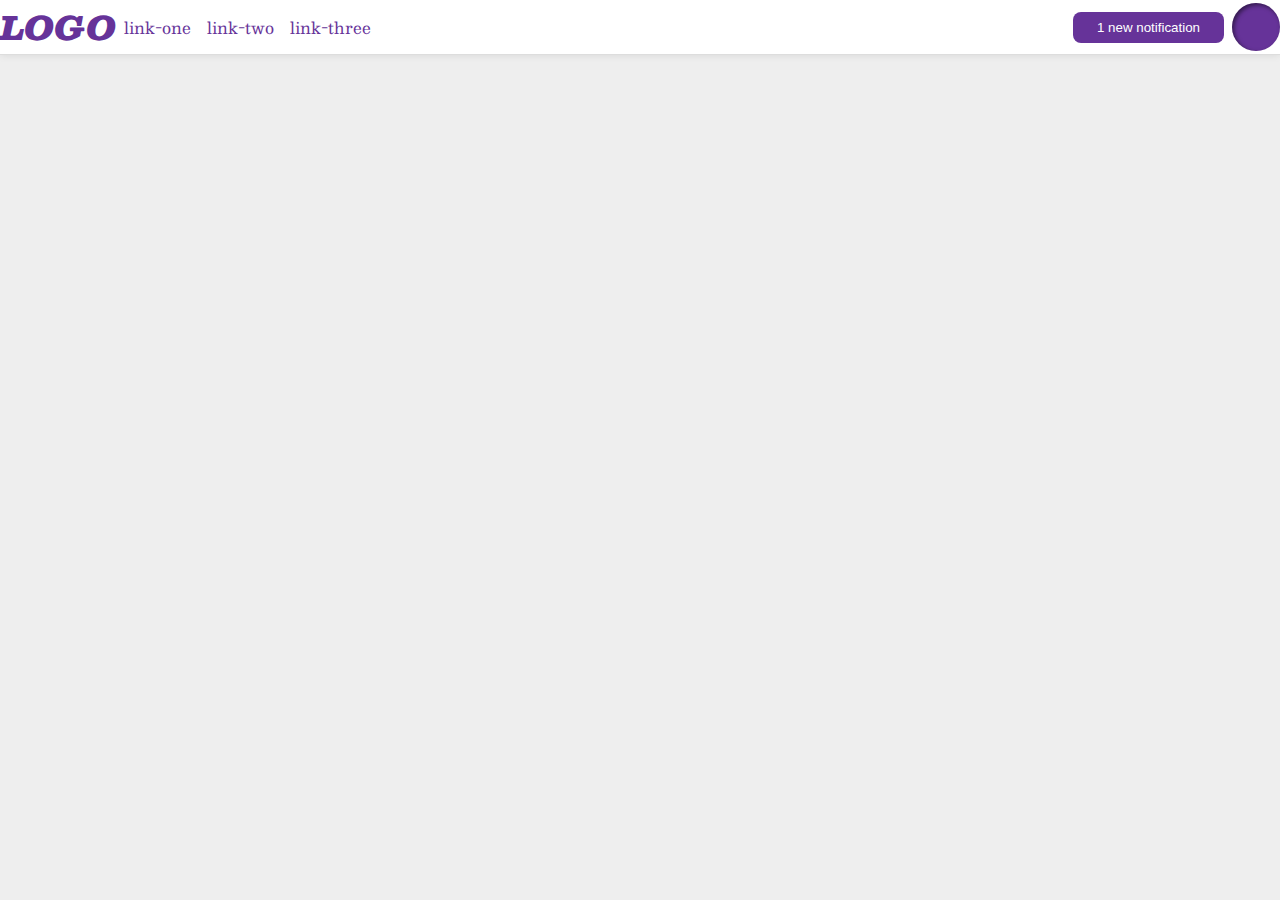
<file: flex/03-flex-header-2/index.html>
<!DOCTYPE html>
<html lang="en">
  <head>
    <meta charset="UTF-8">
    <meta http-equiv="X-UA-Compatible" content="IE=edge">
    <meta name="viewport" content="width=device-width, initial-scale=1.0">
    <title>Flex Header 2</title>
    <link rel="stylesheet" href="style.css">
  </head>
  <body>
    <div class="header">
      <div id="left-container">
        <div class="logo">
          LOGO
        </div>
        <ul class="links">
          <li><a href="https://google.com">link-one</a></li>
          <li><a href="https://google.com">link-two</a></li>
          <li><a href="https://google.com">link-three</a></li>
        </ul>
      </div>
      <div id="right-container">
        <button class="notifications">
          1 new notification
        </button>
        <div class="profile-image"></div>
      </div>
    </div>
  </body>
</html>
</file>
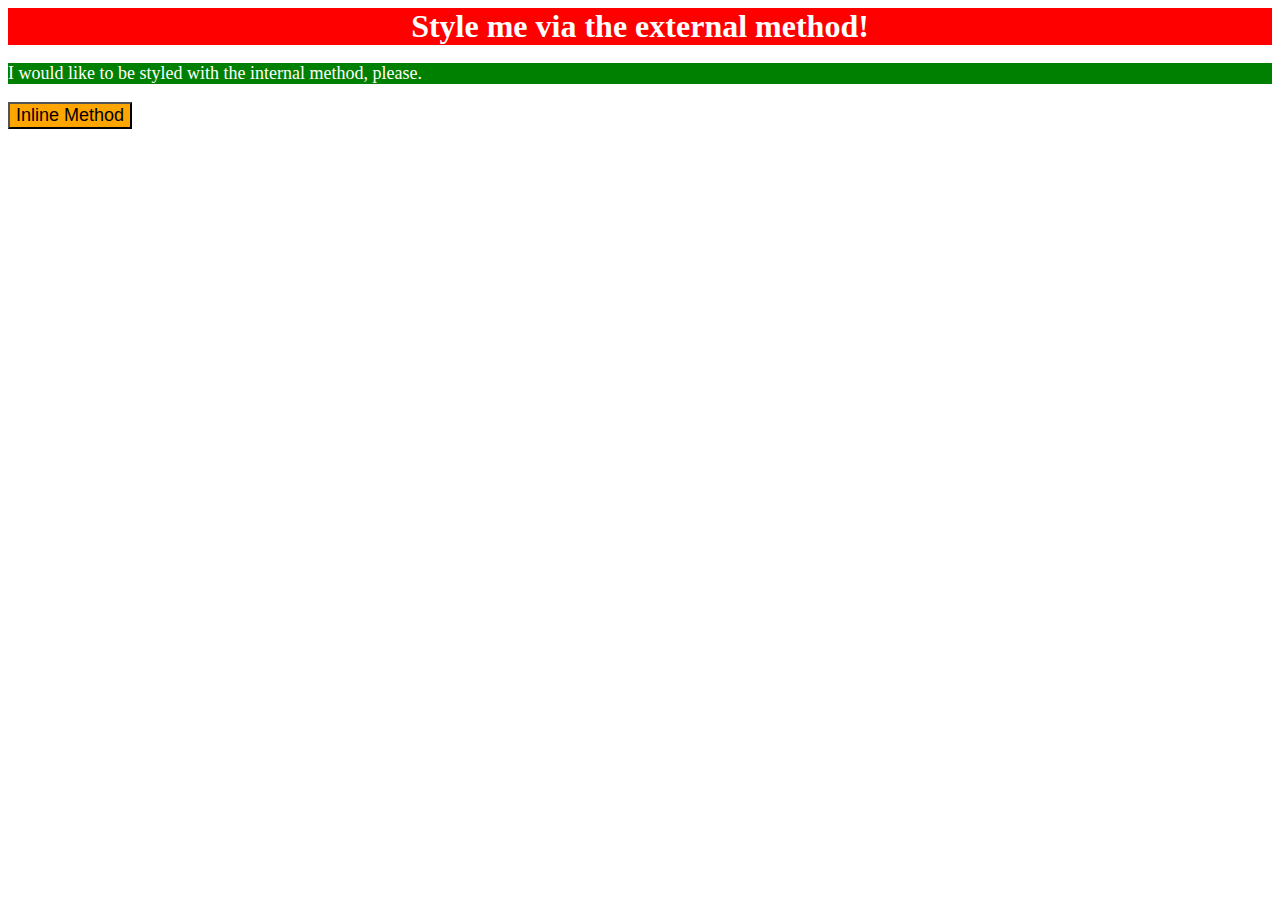
<file: foundations/01-css-methods/index.html>
<!DOCTYPE html>
<html lang="en">
  <head>
    <meta charset="UTF-8">
    <meta http-equiv="X-UA-Compatible" content="IE=edge">
    <meta name="viewport" content="width=device-width, initial-scale=1.0">
    <link rel="stylesheet" href="./styles.css">
    <title>Methods for Adding CSS</title>
    <style>
      p {
        background-color: green;
        color: white;
        font-size: 18px;
      }
    </style>
  </head>
  <body>
    <div>Style me via the external method!</div>
    <p>I would like to be styled with the internal method, please.</p>
    <button style="background-color: orange; font-size: 18px;">Inline Method</button>
  </body>
</html>
</file>
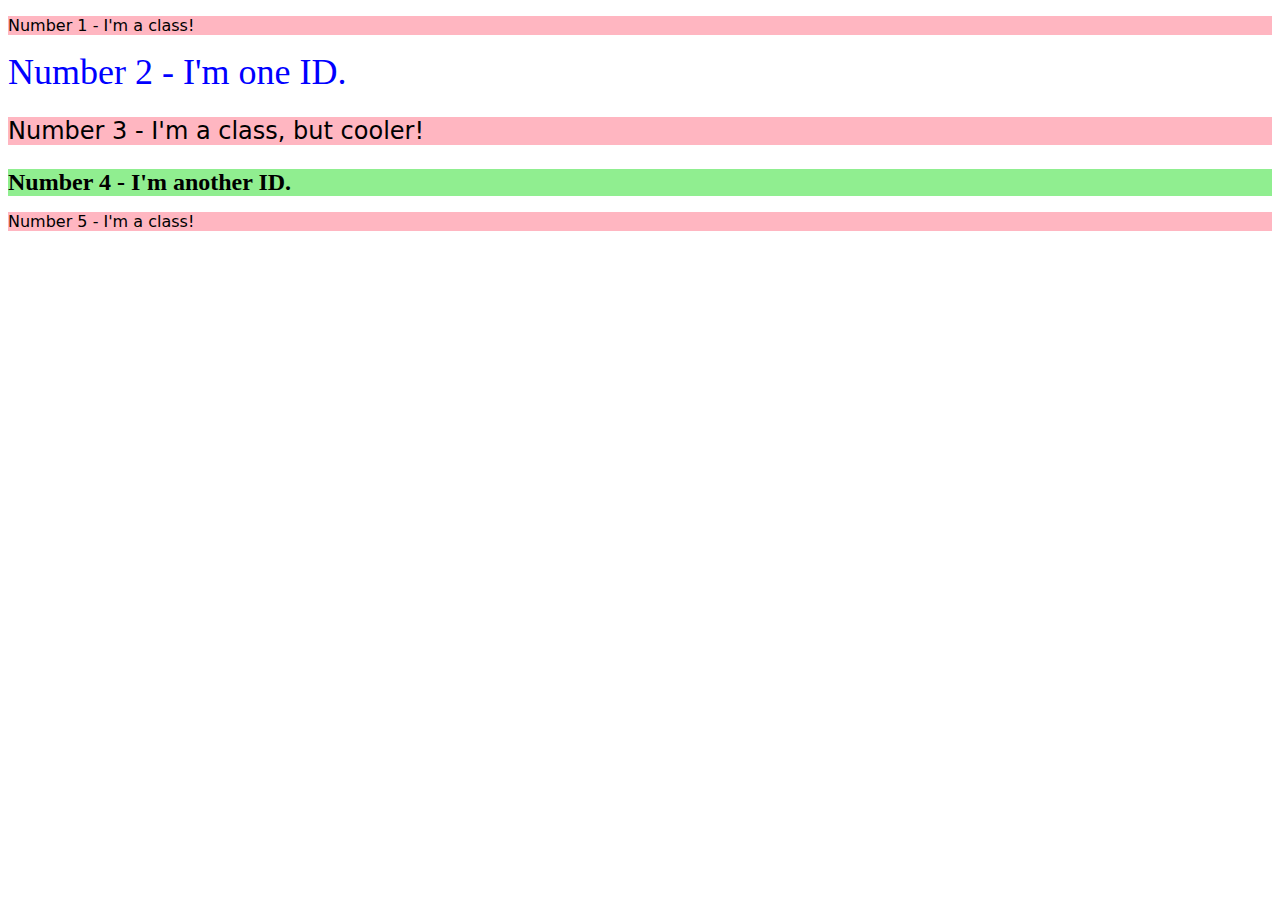
<file: foundations/02-class-id-selectors/index.html>
<!DOCTYPE html>
<html lang="en">
  <head>
    <meta charset="UTF-8">
    <meta http-equiv="X-UA-Compatible" content="IE=edge">
    <meta name="viewport" content="width=device-width, initial-scale=1.0">
    <title>Class and ID Selectors</title>
    <link rel="stylesheet" href="style.css">
  </head>
  <body>
    <p class="odd">Number 1 - I'm a class!</p>
    <div id="first-div">Number 2 - I'm one ID.</div>
    <p class="third odd">Number 3 - I'm a class, but cooler!</p>
    <div id="second-div">Number 4 - I'm another ID.</div>
    <p class="odd">Number 5 - I'm a class!</p>
  </body>
</html>
</file>
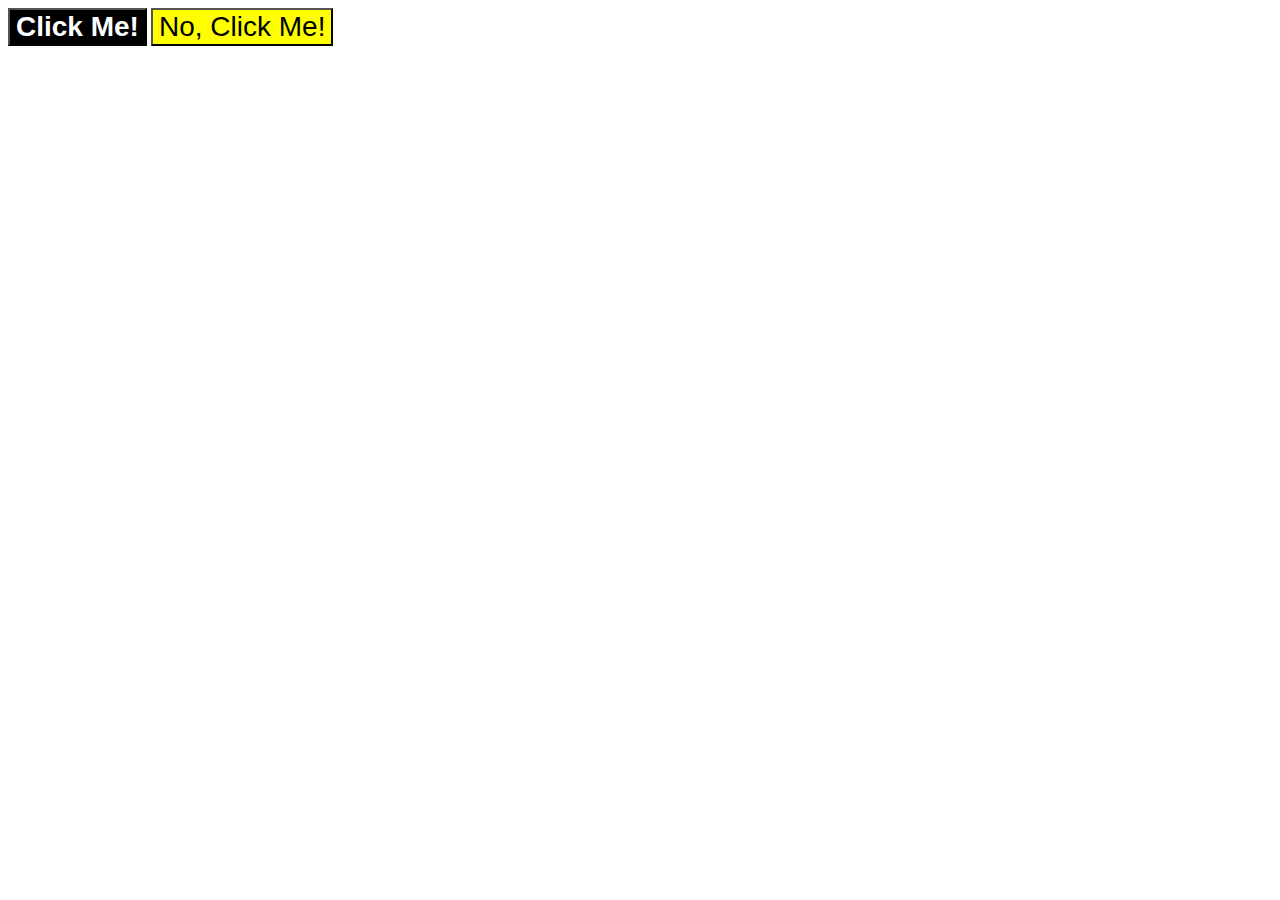
<file: foundations/03-grouping-selectors/index.html>
<!DOCTYPE html>
<html lang="en">
  <head>
    <meta charset="UTF-8">
    <meta http-equiv="X-UA-Compatible" content="IE=edge">
    <meta name="viewport" content="width=device-width, initial-scale=1.0">
    <title>Grouping Selectors</title>
    <link rel="stylesheet" href="style.css">
  </head>
  <body>
    <button class="inverted">Click Me!</button>
    <button class="fancy">No, Click Me!</button>
  </body>
</html>
</file>
<file: flex/03-flex-header-2/style.css>
/* this is some magical font-importing.  
you'll learn about it later. */
@import url('https://fonts.googleapis.com/css2?family=Besley:ital,wght@0,400;1,900&display=swap');

body {
  margin: 0;
  background: #eee;
  font-family: Besley, serif;
}

.header {
  background: white;
  border-bottom: 1px solid #ddd;
  box-shadow: 0 0 8px rgba(0,0,0,.1);
  display: flex;
  justify-content: space-between;
  padding: 8;
}

ul { 
  display: flex;
  gap: 16px;
  margin: 0;
  padding: 0;
}

#left-container, #right-container { 
  display: flex;
  align-items: center;
  gap: 8px;
}

.profile-image {
  background: rebeccapurple;
  box-shadow: inset 2px 2px 4px rgba(0,0,0,.5);
  border-radius: 50%;
  width: 48px;
  height: 48px;
}

.logo {
  color: rebeccapurple;
  font-size: 32px;
  font-weight: 900;
  font-style: italic;
}

button {
  border: none;
  border-radius: 8px;
  background: rebeccapurple;
  color: white;
  padding: 8px 24px;
}

a {
  /* this removes the line under our links */
  text-decoration: none;
  color: rebeccapurple;
}

ul {
  list-style-type: none;
}
</file>
<file: foundations/01-css-methods/styles.css>
div {
  background-color: red;
  color: white;
  font-size: 32px;
  text-align: center;
  font-weight: bold;
}
</file>
<file: foundations/02-class-id-selectors/style.css>
.odd {
  background-color: lightpink;
  font-family: 'Verdana', 'DejaVu Sans',sans-serif;
}

#first-div {
  color: blue;
  font-size: 36px;
}

.third {
  font-size: 24px;
}
#second-div {
  font-size: 24px;
  font-weight: bold;
  background-color: lightgreen;
}
</file>
<file: foundations/03-grouping-selectors/style.css>
.fancy,.inverted {
  font-size: 28px;
  font-family: 'Helvetica', 'Times New Roman',sans-serif;
}

.inverted { 
  background-color: black;
  color: white;
  font-weight: bold;
}

.fancy {
  background-color: yellow;
}
</file>
